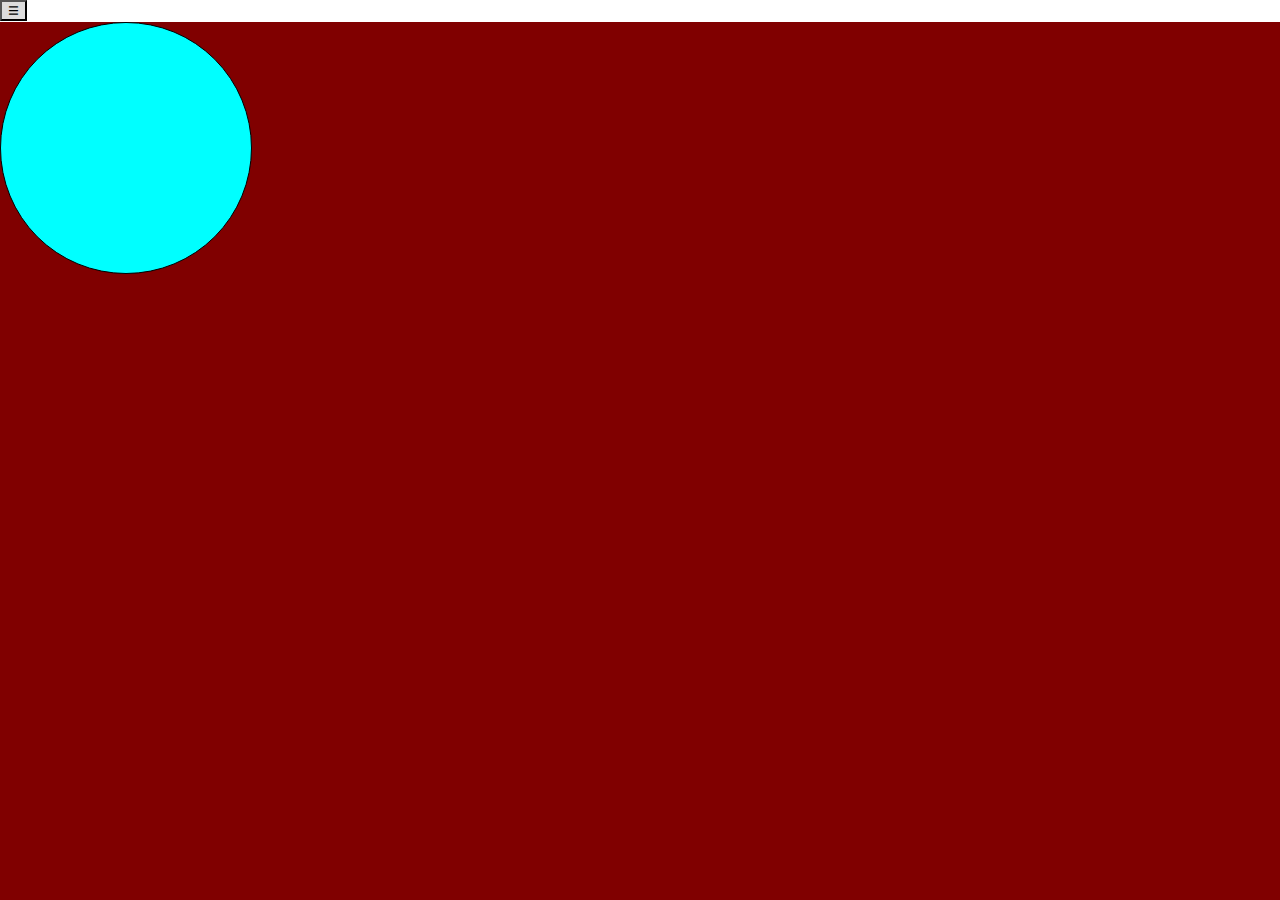
<file: mobile_menu.html>
<!DOCTYPE html>
<html>
    <body>
        <head>
            <meta charset="utf-8">
                <title>
                mobile menu
                </title>
    
            <style>
                html,body{
                    margin: 0;
                    padding: 0;
                    background-color: maroon;
                    
                }
                @media screen and (min-width: 800px){
                    button{
                        display:non;
                    }
                }
                
                header{
                    background-color: white;
                }
                
               
                nav{
                    display: none;
                }
                
                button:{
                    font-size: 1em;
                    border:.05em solid;
                    border-radius: .2em;
                    background-color: white;
                    float: right;
                    
                    margin-left: .5em;
                    margin-right: .5em;
                    margin-top: .5em;
                    
                    padding: .5em;
                    
                    transform:scale(1.3,.9);
                    
                    
                }
                
                 button::before{
                    content: "III";
                    transform:rotate(90deg);
                    float: left;
                    
                }
                div{
                    width:250px;
                    height:250px;
                    background-color: aqua;
                    border-radius:250px;
                    border:1px solid;
                    content: yo;
                }
                
                button:focus{
                    outline: 10;
                    background-color: #dddddd;
                }
                
                button:hover{
                    background:#dddddd;
                    cursor: pointer;
                }
                
                button:focus + nav{
                    display: block;
                    clear: both;
                    margin-left: 30%;
                    margin-right: 30%;
                        
                    
                }
            </style>
        </head>
        
        
        <header>
            <button>
                
            </button>
                 <nav>
                     <ul>
                       <li>1</li>
                        <li>2</li>
                        <li>3</li>
                        <li>4</li>
                        <li>5</li>
                        <li>6</li>
                     </ul>   
                </nav>
        </header>
        
        
        <div>
            
        </div>
        
        
        
        
        
        
        
        
        
        
        
    </body>
</html>
</file>
